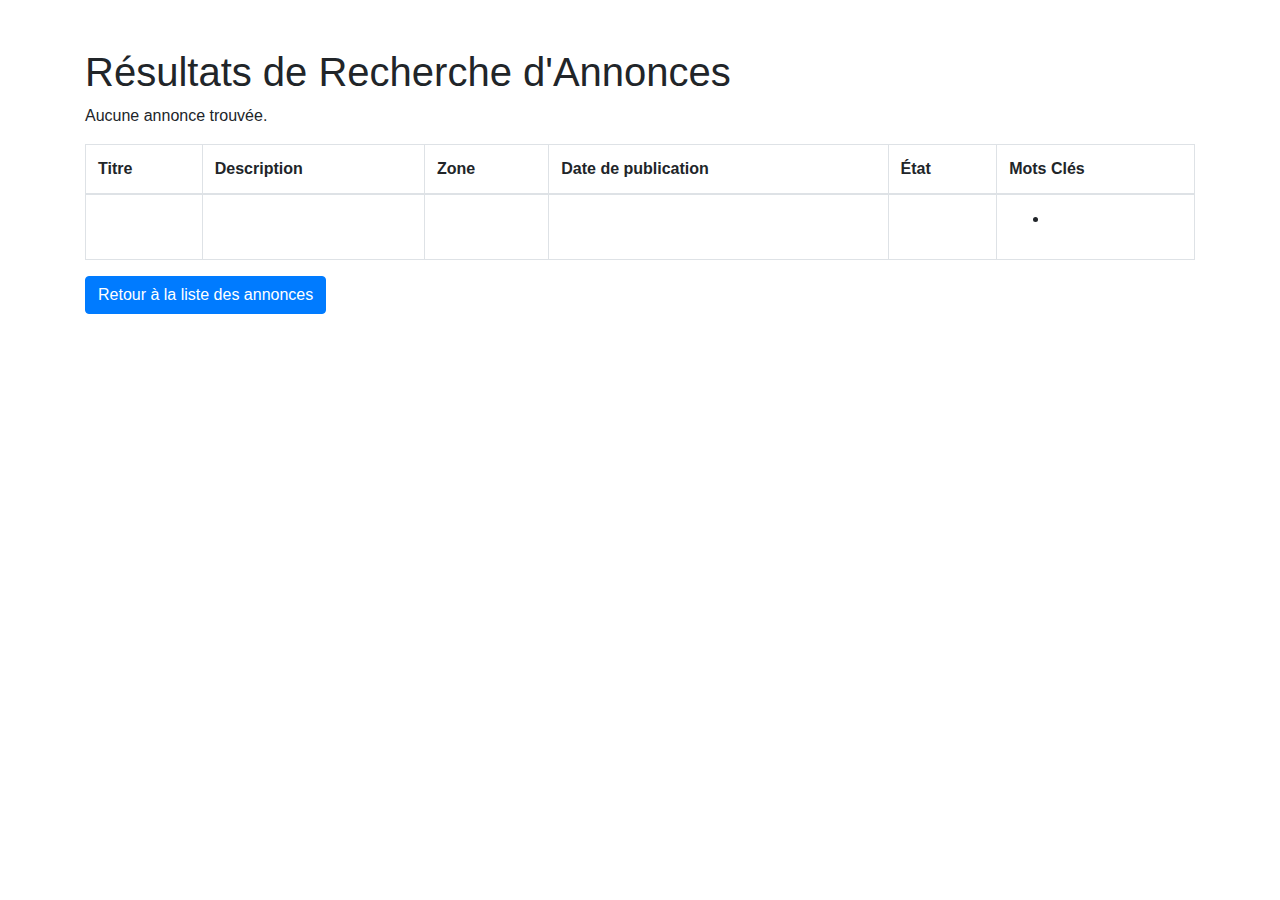
<file: target/classes/templates/searchAnnonce.html>
<!DOCTYPE html>
<html xmlns:th="http://www.thymeleaf.org">
<head>
    <meta charset="UTF-8">
    <title>Résultats de Recherche d'Annonces</title>
    <link rel="stylesheet" href="https://cdnjs.cloudflare.com/ajax/libs/bootstrap/4.5.2/css/bootstrap.min.css">
</head>
<body>
    <div class="container mt-5">
        <h1>Résultats de Recherche d'Annonces</h1>

        <div th:if="${#lists.isEmpty(annonces)}">
            <p>Aucune annonce trouvée.</p>
        </div>

        <div th:if="${!#lists.isEmpty(annonces)}">
            <table class="table table-bordered">
                <thead>
                    <tr>
                        <th>Titre</th>
                        <th>Description</th>
                        <th>Zone</th>
                        <th>Date de publication</th>
                        <th>État</th>
                        <th>Mots Clés</th>
                    </tr>
                </thead>
                <tbody>
                    <tr th:each="annonce : ${annonces}">
                        <td th:text="${annonce.title}"></td>
                        <td th:text="${annonce.description}"></td>
                        <td th:text="${annonce.zone}"></td>
                        <td th:text="${annonce.publicationDate}"></td>
                        <td th:text="${annonce.state}"></td>
                        <td>
                            <ul>
                                <li th:each="keyword : ${annonce.keywords}" th:text="${keyword}"></li>
                            </ul>
                        </td>
                    </tr>
                </tbody>
            </table>
        </div>

        <a href="/annonces" class="btn btn-primary">Retour à la liste des annonces</a>
    </div>

    <script src="https://code.jquery.com/jquery-3.5.1.slim.min.js"></script>
    <script src="https://cdn.jsdelivr.net/npm/@popperjs/core@2.9.2/dist/umd/popper.min.js"></script>
    <script src="https://cdnjs.cloudflare.com/ajax/libs/bootstrap/4.5.2/js/bootstrap.min.js"></script>
</body>
</html>
</file>
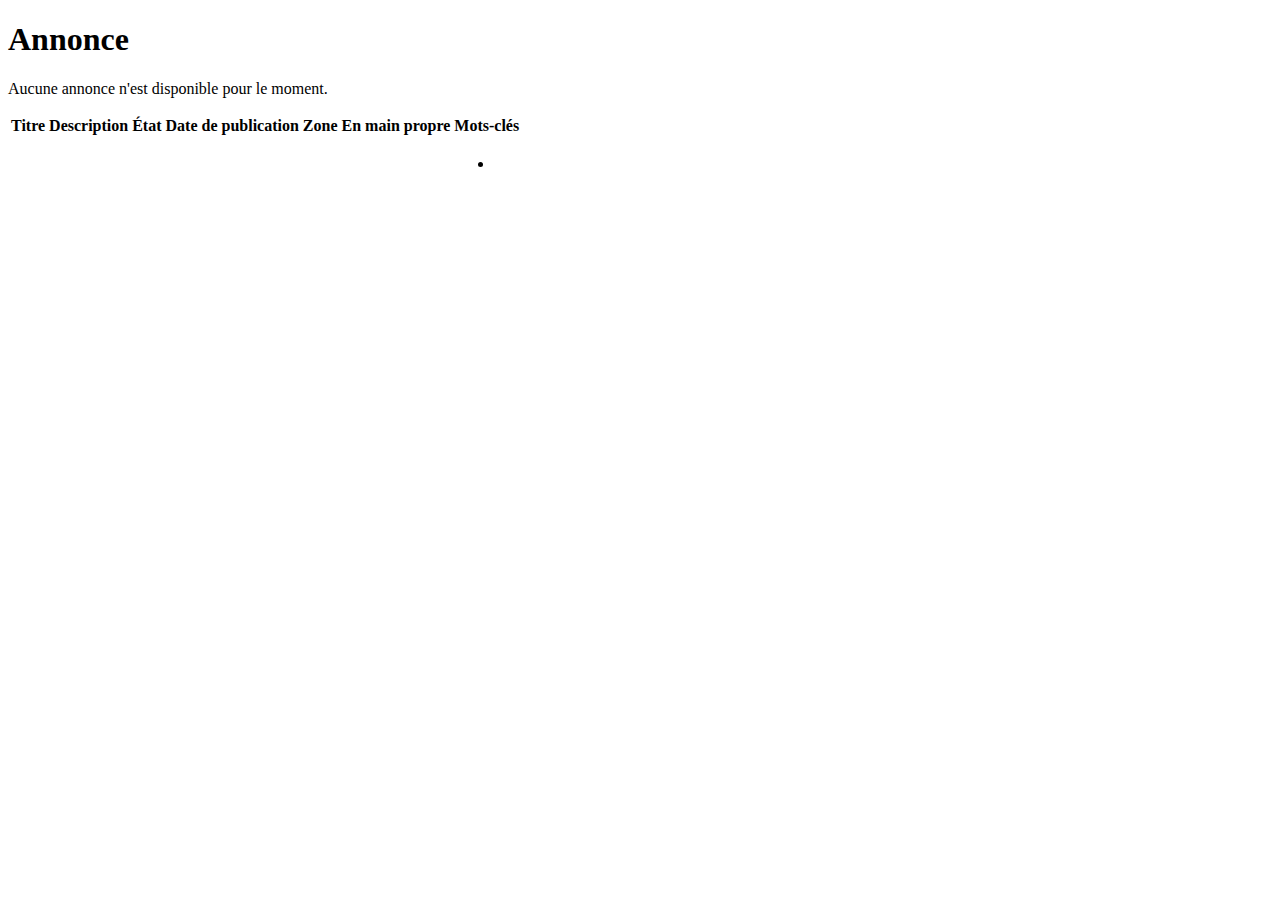
<file: src/main/resources/templates/annonce.html>
<!DOCTYPE html>
<html xmlns:th="http://www.thymeleaf.org">
<head>
    <title>Annonce</title>
</head>
<body>
    <h1>Annonce</h1>
    <div th:if="${annonce == null}">
        <p>Aucune annonce n'est disponible pour le moment.</p>
    </div>
    <div th:if="${annonce != null}">
    <table>
        <thead>
            <tr>
                <th>Titre</th>
                <th>Description</th>
                <th>État</th>
                <th>Date de publication</th>
                <th>Zone</th>
                <th>En main propre</th>
                <th>Mots-clés</th>
            </tr>
        </thead>
        <tbody>
            <tr>
                <td th:text="${annonce.title}"></td>
                <td th:text="${annonce.description}"></td>
                <td th:text="${annonce.state}"></td>
                <td th:text="${annonce.publicationDate}"></td>
                <td th:text="${annonce.zone}"></td>
                <td th:text="${annonce.isHandDelivery ? 'Oui' : 'Non'}"></td>
                <td>
                    <ul>
                        <li th:each="keyword : ${annonce.keywords}" th:text="${keyword}"></li>
                    </ul>
                </td> 
            </tr>
        </tbody>
    </table>
    </div>
</body>
</html>
</file>
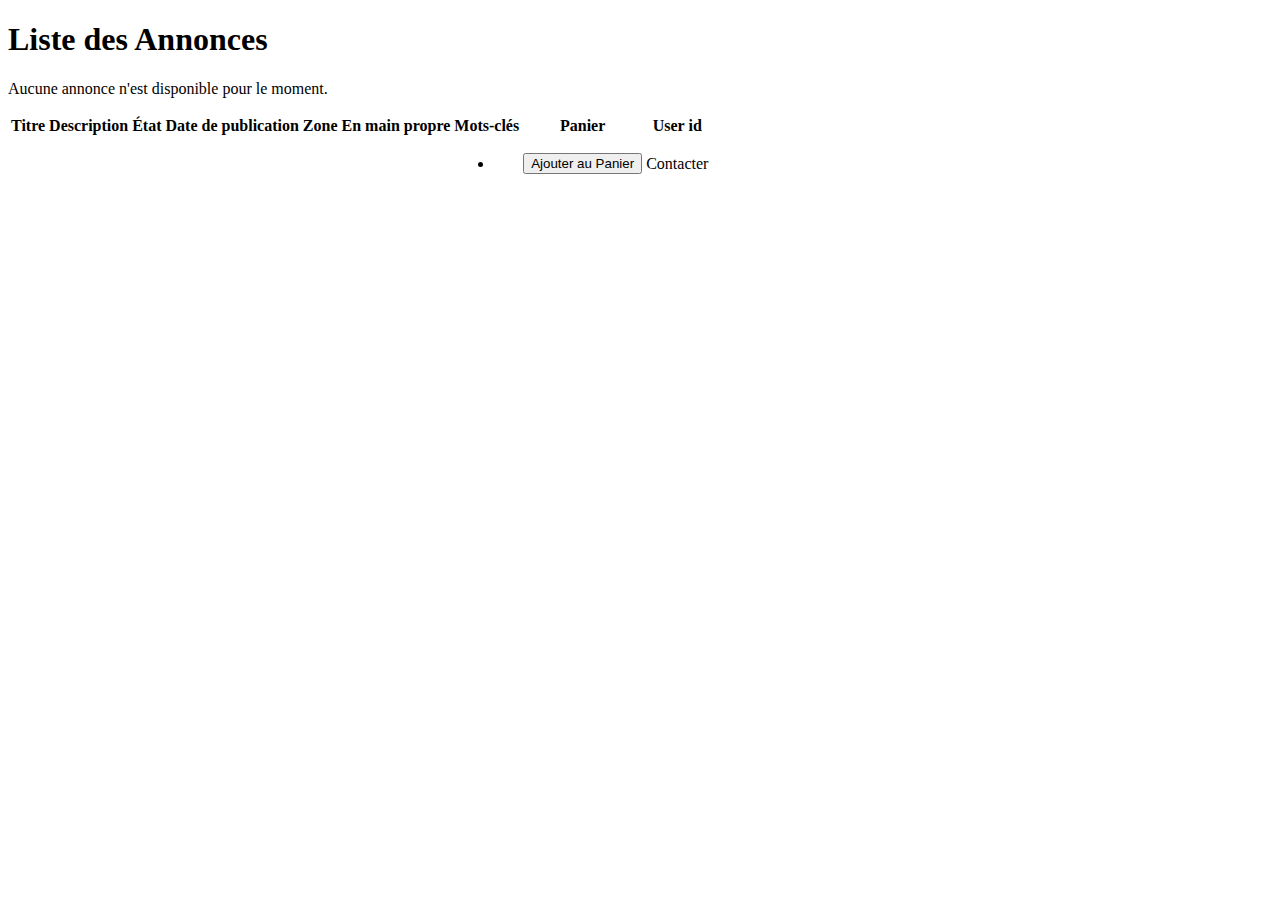
<file: src/main/resources/templates/annonces.html>
<!DOCTYPE html>
<html xmlns:th="http://www.thymeleaf.org">
<head>
    <title>Liste des Annonces</title>
</head>
<body>
    <h1>Liste des Annonces</h1>
    <div th:if="${annonces.empty}">
        <p>Aucune annonce n'est disponible pour le moment.</p>
    </div>
    <div th:if="${!annonces.empty}">
    <table>
        <thead>
            <tr>
                <th>Titre</th>
                <th>Description</th>
                <th>État</th>
                <th>Date de publication</th>
                <th>Zone</th>
                <th>En main propre</th>
                <th>Mots-clés</th>
                <th>Panier</th>
                <th>User id</th>
            </tr>
        </thead>
        <tbody>
            <tr th:each="annonce : ${annonces}">
                <td th:text="${annonce.title}"></td>
                <td th:text="${annonce.description}"></td>
                <td th:text="${annonce.state}"></td>
                <td th:text="${annonce.publicationDate}"></td>
                <td th:text="${annonce.zone}"></td>
                <td th:text="${annonce.isHandDelivery ? 'Oui' : 'Non'}"></td>
                <td>
                    <ul>
                        <li th:each="keyword : ${annonce.keywords}" th:text="${keyword}"></li>
                    </ul>
                </td>
                <td>
                    <form th:action="@{/card/annonce/{annonceId}(annonceId=${annonce.id})}" method="post">
                        <button type="submit">Ajouter au Panier</button>
                    </form>
                </td>
                <td>
                    <a th:href="@{/conversations/{id}(id=${annonce.user.id})}" >Contacter</a>
                </td>
               
            </tr>
        </tbody>
    </table>
    </div>
</body>
</html>
</file>
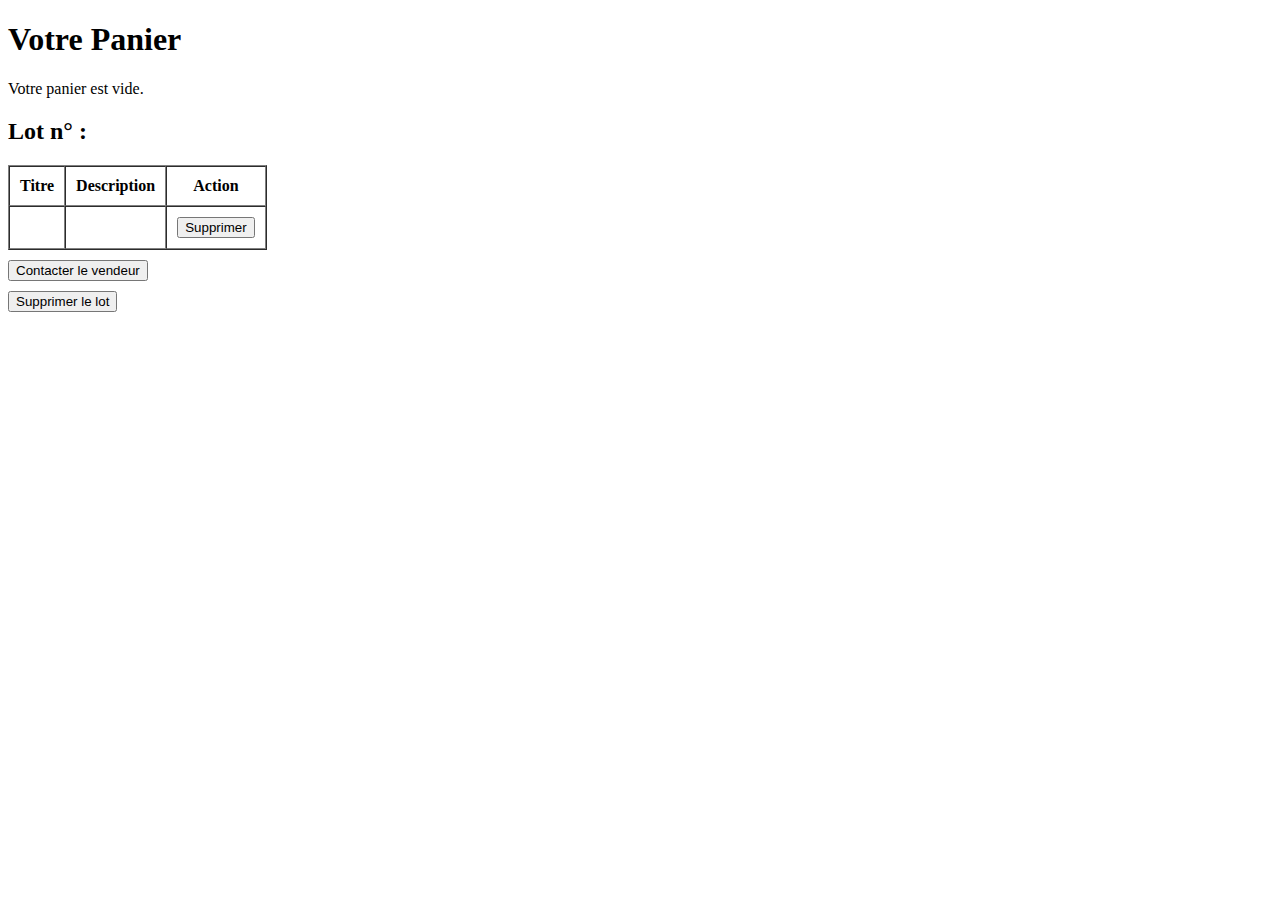
<file: src/main/resources/templates/card.html>
<!DOCTYPE html>
<html xmlns:th="http://www.thymeleaf.org">

<head>
    <title>Mon Panier</title>
</head>

<body>
    <h1>Votre Panier</h1>

    <div th:if="${card.isEmpty()}">
        <p>Votre panier est vide.</p>
    </div>

    <div th:if="${!card.isEmpty()}" th:each="lot, i : ${card.lots}">
        <h2>Lot n°<span th:text="${i.index + 1}"></span> : <span th:text="${lot.user.username}"></span></h2>
        <table border="1" cellpadding="10" cellspacing="0">
            <thead>
                <tr>
                    <th>Titre</th>
                    <th>Description</th>
                    <th>Action</th>
                </tr>
            </thead>
            <tbody>
                <tr th:each="annonce : ${lot.annonces}">
                    <td th:text="${annonce.title}"></td>
                    <td th:text="${annonce.description}"></td>
                    <td>
                        <form th:action="@{/card/annonce/{annonceId}(annonceId=${annonce.id})}" method="post"
                            style="display:inline;">
                            <input type="hidden" name="_method" value="DELETE">
                            <input type="submit" value="Supprimer">
                        </form>
                    </td>
                </tr>
            </tbody>
        </table>
        <form th:action="@{/conversations/messages/create}" method="post" style="margin-top: 10px;">
            <input type="hidden" name="id" th:value="${lot.user.id}">
            <input type="hidden" name="message"
                th:value="'Bonjour ' + ${lot.user.username} + ', je suis intéressé par les items suivants : ' + ${lot.getAnnonceTitles} + '.'">
            <button type="submit">Contacter le vendeur</button>
        </form>
        <form th:action="@{/card/lot/{lotId}(lotId=${lot.id})}" method="post" style="margin-top: 10px;">
            <input type="hidden" name="_method" value="DELETE">
            <button type="submit">Supprimer le lot</button>
        </form>
    </div>
</body>

</html>
</file>
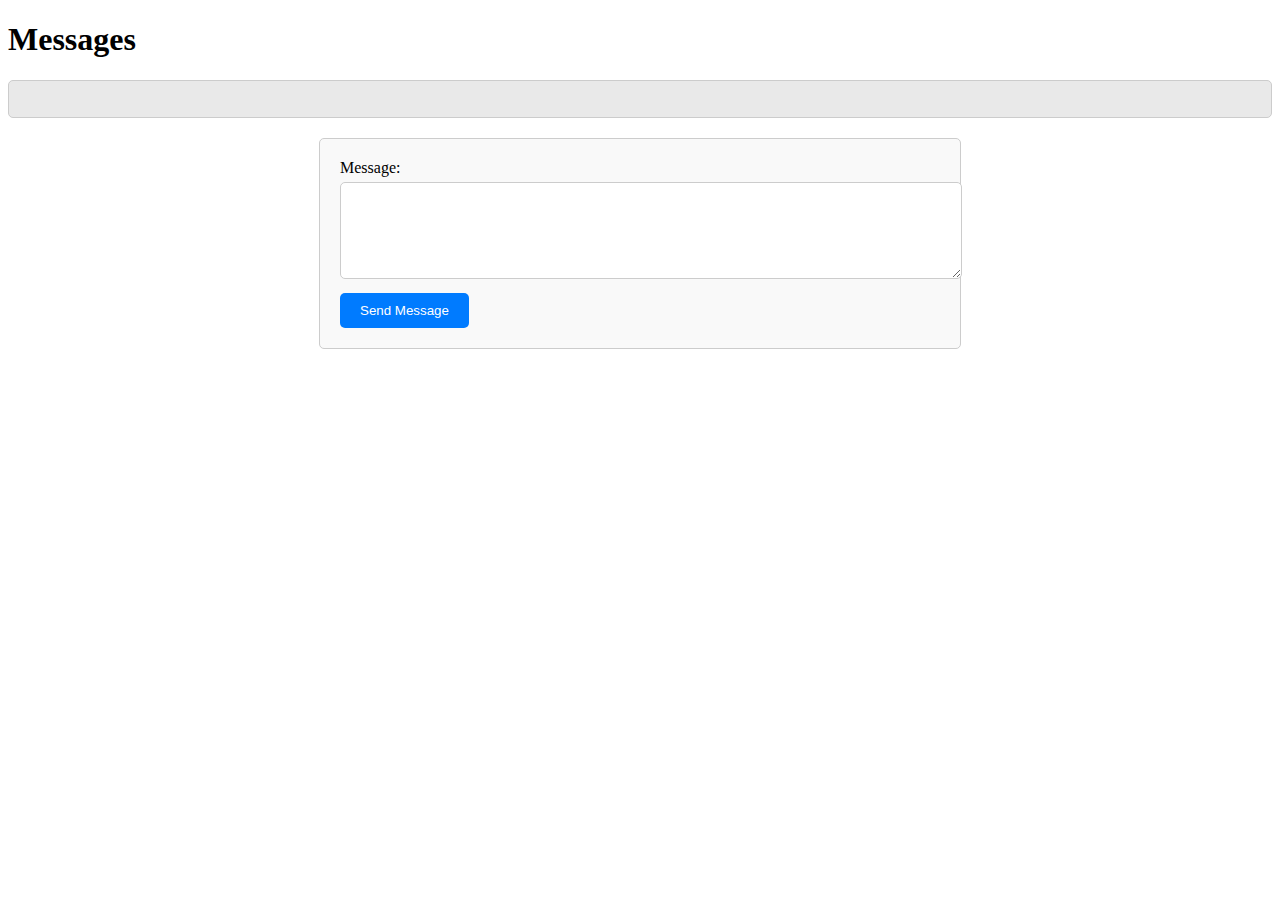
<file: src/main/resources/templates/conversation.html>
<!DOCTYPE html>
<html xmlns:th="http://www.thymeleaf.org">
<head>
    <title>Conversation</title>
    <style>
        .form-container {
            max-width: 600px;
            margin: 0 auto;
            padding: 20px;
            border: 1px solid #ccc;
            border-radius: 5px;
            background-color: #f9f9f9;
        }

        .form-container label {
            display: block;
            margin-bottom: 5px;
        }

        .form-container input, .form-container textarea {
            width: 100%;
            padding: 10px;
            margin-bottom: 10px;
            border: 1px solid #ccc;
            border-radius: 5px;
        }

        .form-container button {
            padding: 10px 20px;
            background-color: #007bff;
            color: #fff;
            border: none;
            border-radius: 5px;
            cursor: pointer;
        }

        .form-container button:hover {
            background-color: #0056b3;
        }

        .message-container {
            margin-bottom: 20px;
        }

        .message {
            padding: 10px;
            border: 1px solid #ccc;
            border-radius: 5px;
            margin-bottom: 10px;
            background-color: #e9e9e9;
        }

        .message .from {
            font-weight: bold;
        }
    </style>
</head>
<body>
    <h1>Messages</h1>
    <div class="message-container">
        <div th:each="message : ${messages}">
            <div class="message">
                <p class="from" th:text="${message.from.username}"></p>
                <p th:text="${message.message}"></p>
            </div>
        </div>
    </div>
    <div class="form-container">
        <form th:action="@{/conversations/messages/create}" method="post">
            <input type="hidden" name="id" th:value="${id}">
            <label for="message">Message:</label>
            <textarea id="message" name="message" rows="5" required></textarea>

            <button type="submit">Send Message</button>
        </form>
    </div>
</body>
</html>
</file>
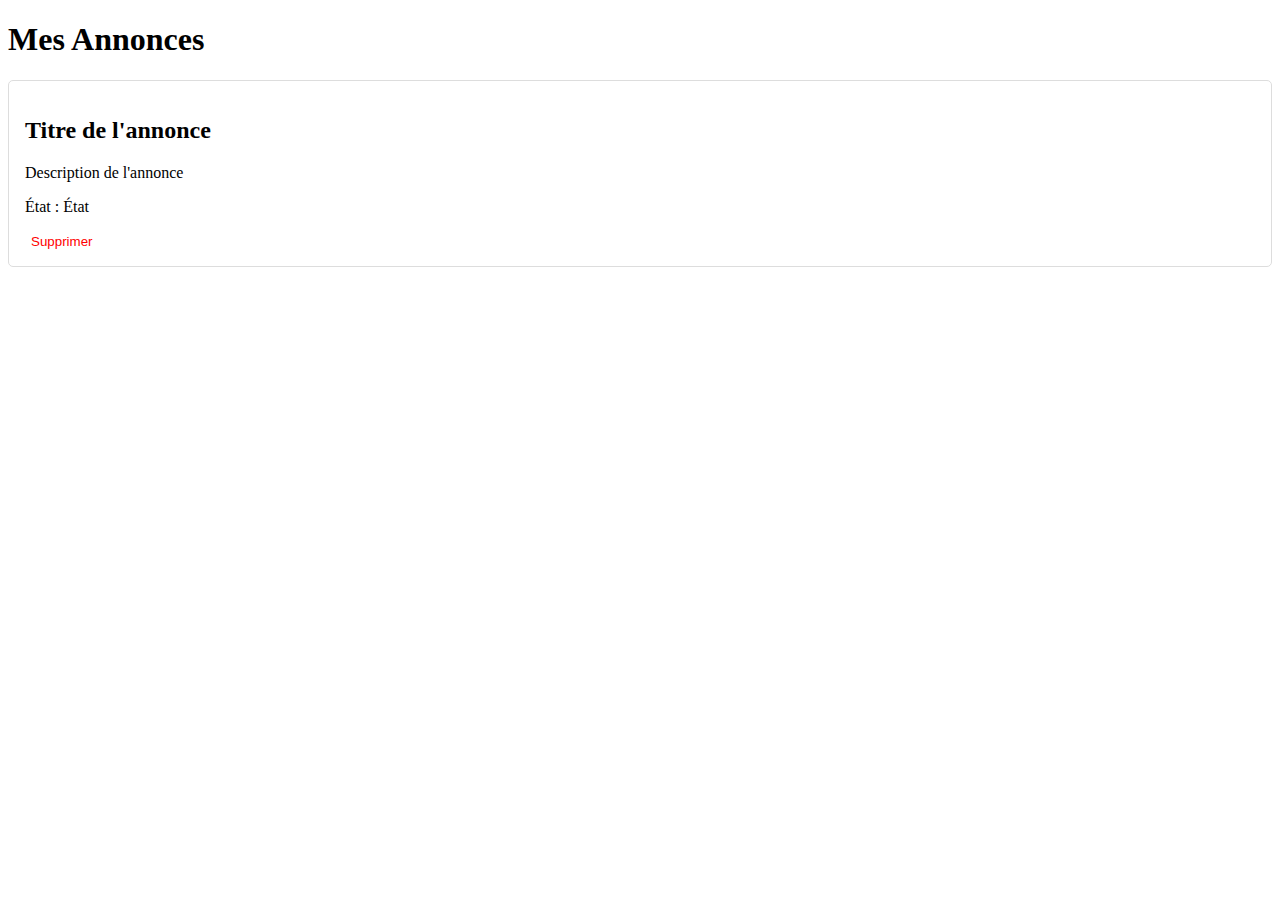
<file: src/main/resources/templates/mesannonces.html>
<!DOCTYPE html>
<html lang="fr">
<head>
    <meta charset="UTF-8">
    <meta name="viewport" content="width=device-width, initial-scale=1.0">
    <title>Mes Annonces</title>
    <style>
        /* Styles de base pour la mise en page */
        .annonce {
            border: 1px solid #ddd;
            padding: 1em;
            margin: 1em 0;
            border-radius: 5px;
        }
        .delete-button {
            color: red;
            cursor: pointer;
            border: none;
            background: none;
        }
    </style>
</head>
<body>
    <h1>Mes Annonces</h1>
    <div id="annonces-container">
        
        <th:block th:each="annonce : ${user.annonces}">
            <div class="annonce" th:data-annonce-id="${annonce.id}">
                <h2 th:text="${annonce.title}">Titre de l'annonce</h2>
                <p th:text="${annonce.description}">Description de l'annonce</p>
                <p>État : <span th:text="${annonce.state}">État</span></p>
                <button class="delete-button" th:onclick="'deleteAnnonce(' + ${annonce.id} + ')'" >Supprimer</button>
            </div>
        </th:block>
    </div>
    

    <script>
        function deleteAnnonce(annonceId) {
            if (!confirm("Voulez-vous vraiment supprimer cette annonce ?")) return;
            
            fetch(`/annonces/${annonceId}`, {
                method: 'DELETE',
            })
            .then(response => {
                if (response.ok) {
                    alert("Annonce supprimée avec succès !");
                    document.querySelector(`[data-annonce-id="${annonceId}"]`).remove();
                } else {
                    alert("Erreur lors de la suppression de l'annonce.");
                }
            })
            .catch(error => {
                console.error("Erreur:", error);
                alert("Erreur lors de la suppression de l'annonce.");
            });
        }
    </script>
</body>
</html>
</file>
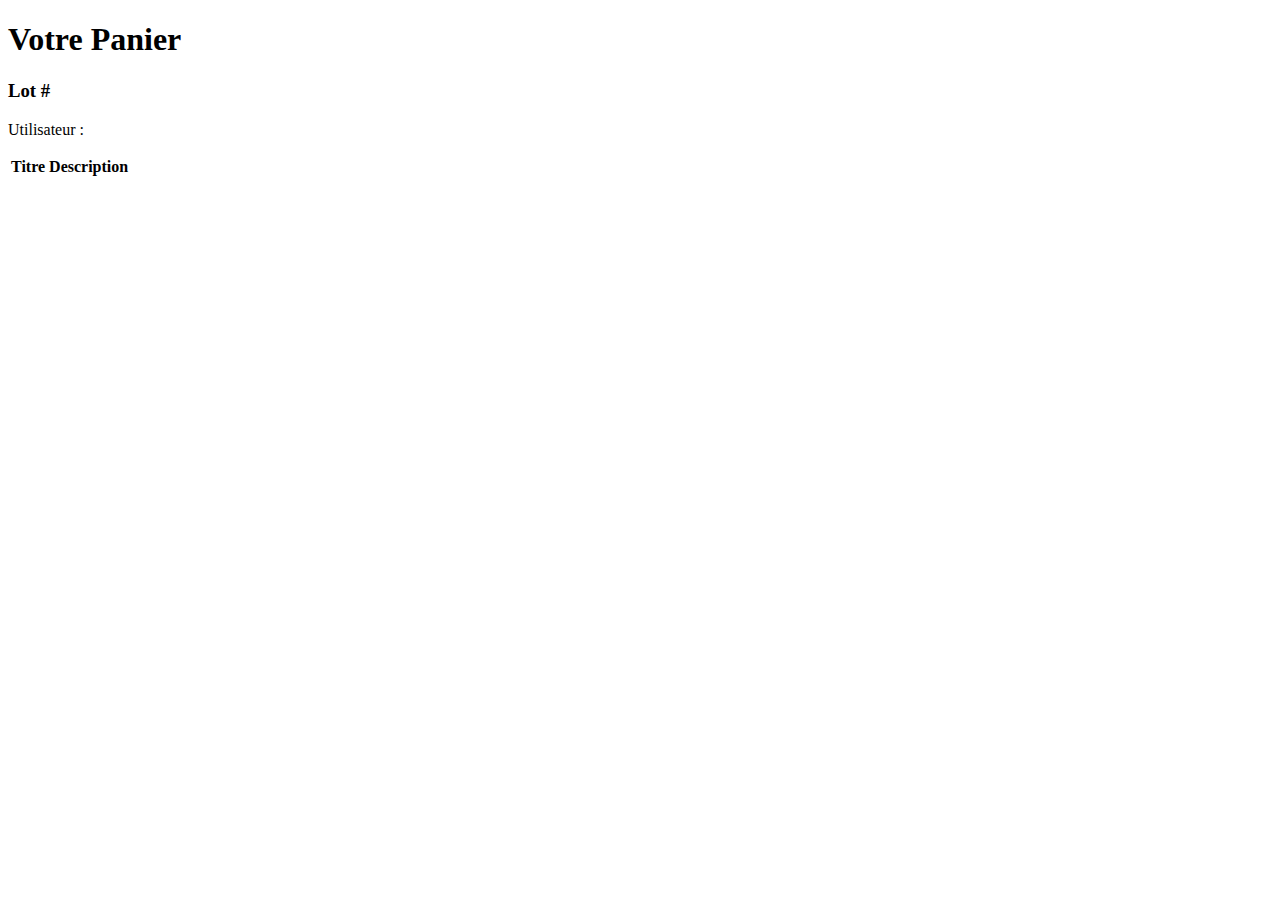
<file: src/main/resources/templates/panier.html>
<!DOCTYPE html>
<html xmlns:th="http://www.thymeleaf.org">
<head>
    <title>Mon Panier</title>
</head>
<body>
<h1>Votre Panier</h1>

<div th:each="lot : ${card.lots}">
    <h3>Lot #<span th:text="${lot.id}"></span></h3>

    <!-- Affichage du nom de l'utilisateur associé au lot -->
    <p>Utilisateur : <span th:text="${lot.user.username}"></span></p>

    <table>
        <thead>
        <tr>
            <th>Titre</th>
            <th>Description</th>
        </tr>
        </thead>
        <tbody>
        <tr th:each="annonce : ${lot.annonces}">
            <td th:text="${annonce.title}"></td>
            <td th:text="${annonce.description}"></td>
        </tr>
        </tbody>
    </table>
</div>
</body>
</html>
</file>
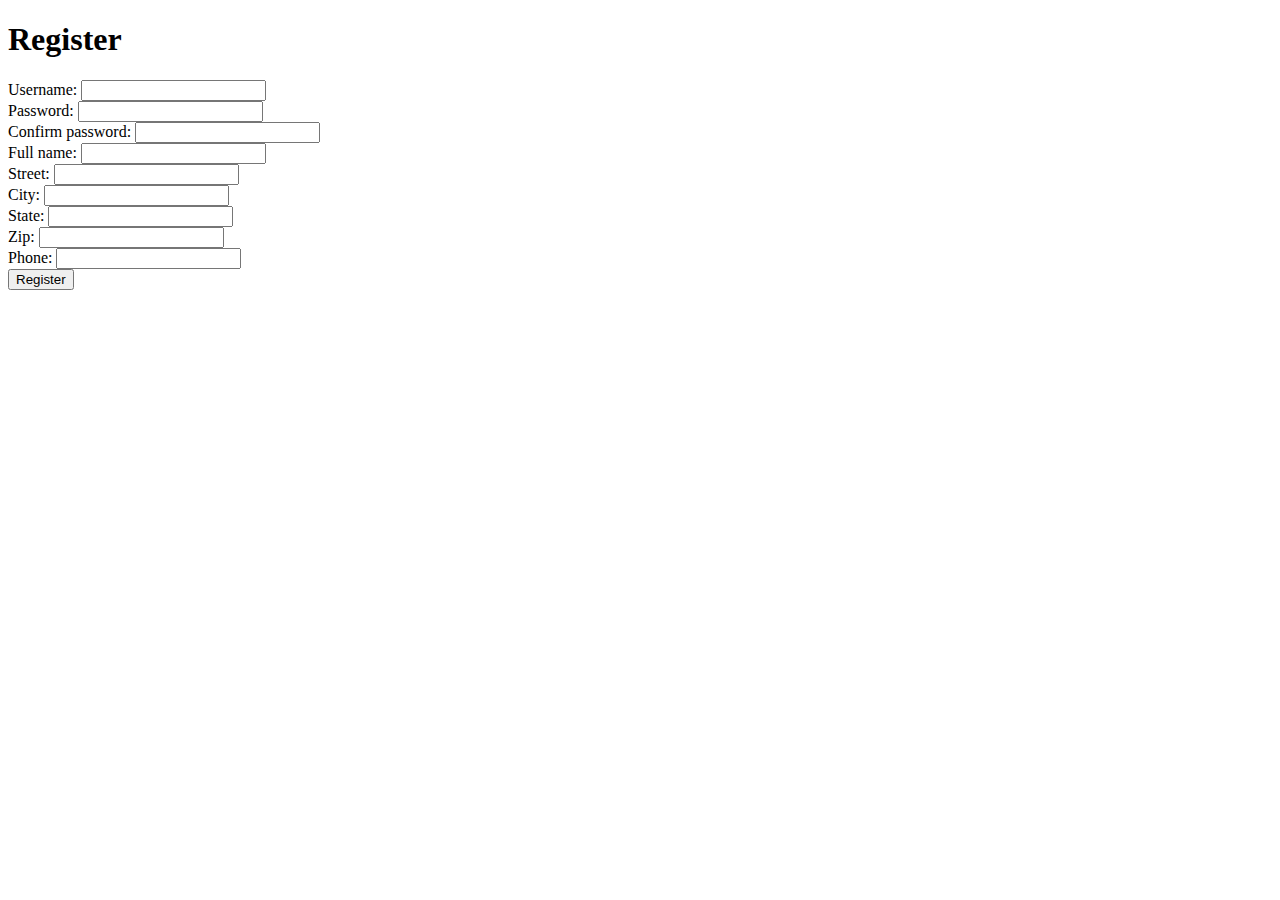
<file: src/main/resources/templates/registration.html>
<!DOCTYPE html>
<html xmlns="http://www.w3.org/1999/xhtml"
      xmlns:th="http://www.thymeleaf.org">
<head>
    <title>Taco Cloud</title>
</head>

<body>
<h1>Register</h1>

<form method="POST" th:action="@{/register}" id="registerForm">

    <label for="username">Username: </label>
    <input type="text" name="username"/><br/>

    <label for="password">Password: </label>
    <input type="password" name="password"/><br/>

    <label for="confirm">Confirm password: </label>
    <input type="password" name="confirm"/><br/>

    <label for="fullname">Full name: </label>
    <input type="text" name="fullname"/><br/>

    <label for="street">Street: </label>
    <input type="text" name="street"/><br/>

    <label for="city">City: </label>
    <input type="text" name="city"/><br/>

    <label for="state">State: </label>
    <input type="text" name="state"/><br/>

    <label for="zip">Zip: </label>
    <input type="text" name="zip"/><br/>

    <label for="phone">Phone: </label>
    <input type="text" name="phone"/><br/>

    <input type="submit" value="Register"/>
</form>

</body>
</html>
</file>
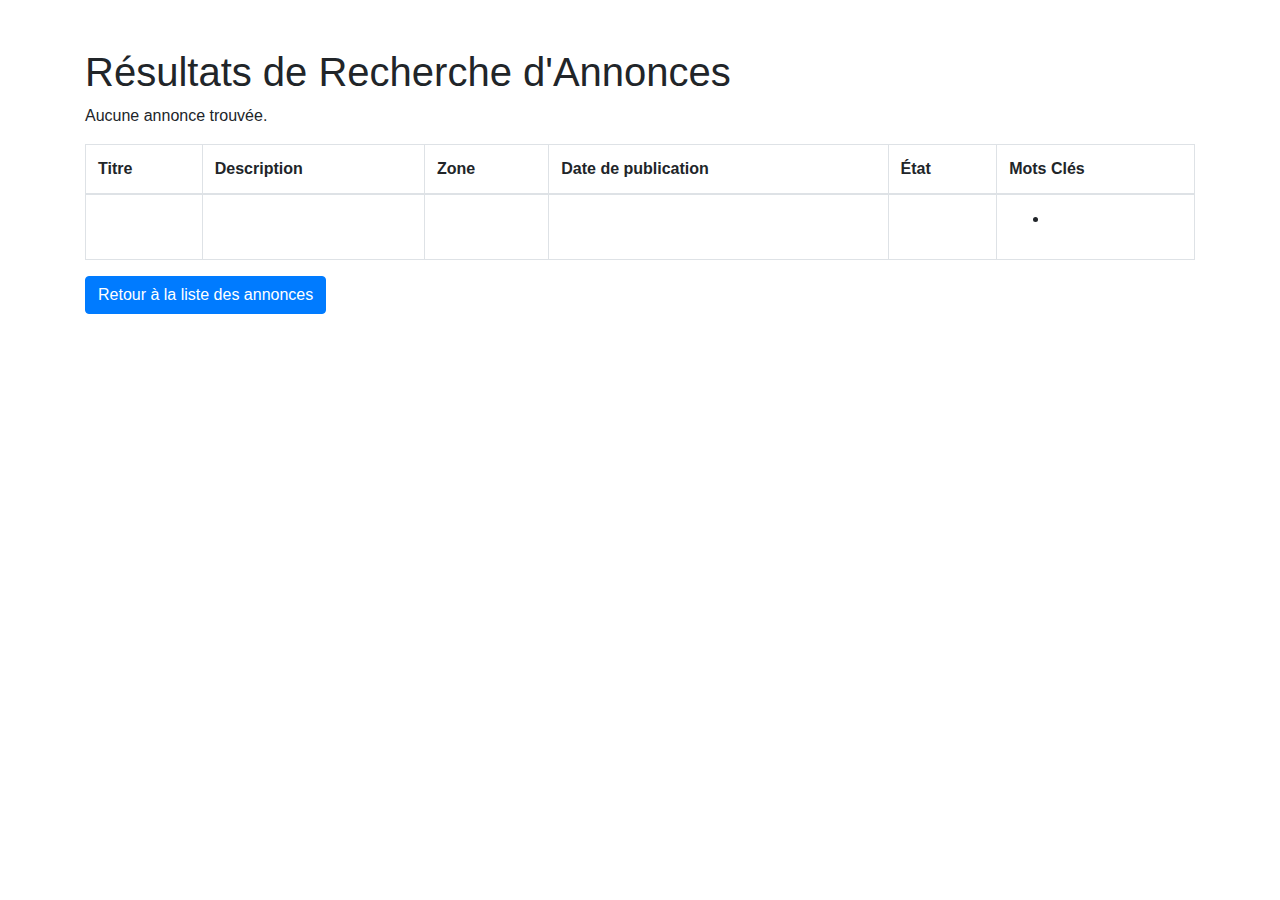
<file: src/main/resources/templates/searchAnnonce.html>
<!DOCTYPE html>
<html xmlns:th="http://www.thymeleaf.org">
<head>
    <meta charset="UTF-8">
    <title>Résultats de Recherche d'Annonces</title>
    <link rel="stylesheet" href="https://cdnjs.cloudflare.com/ajax/libs/bootstrap/4.5.2/css/bootstrap.min.css">
</head>
<body>
    <div class="container mt-5">
        
        <h1>Résultats de Recherche d'Annonces</h1>

        <div th:if="${#lists.isEmpty(annonces)}">
            <p>Aucune annonce trouvée.</p>
        </div>

        <div th:if="${!#lists.isEmpty(annonces)}">
            <table class="table table-bordered">
                <thead>
                    <tr>
                        <th>Titre</th>
                        <th>Description</th>
                        <th>Zone</th>
                        <th>Date de publication</th>
                        <th>État</th>
                        <th>Mots Clés</th>
                    </tr>
                </thead>
                <tbody>
                    <tr th:each="annonce : ${annonces}">
                        <td th:text="${annonce.title}"></td>
                        <td th:text="${annonce.description}"></td>
                        <td th:text="${annonce.zone}"></td>
                        <td th:text="${annonce.publicationDate}"></td>
                        <td th:text="${annonce.state}"></td>
                        <td>
                            <ul>
                                <li th:each="keyword : ${annonce.keywords}" th:text="${keyword}"></li>
                            </ul>
                        </td>
                    </tr>
                </tbody>
            </table>
        </div>

        <a href="/annonces" class="btn btn-primary">Retour à la liste des annonces</a>
    </div>

    <script src="https://code.jquery.com/jquery-3.5.1.slim.min.js"></script>
    <script src="https://cdn.jsdelivr.net/npm/@popperjs/core@2.9.2/dist/umd/popper.min.js"></script>
    <script src="https://cdnjs.cloudflare.com/ajax/libs/bootstrap/4.5.2/js/bootstrap.min.js"></script>
</body>
</html>
</file>
